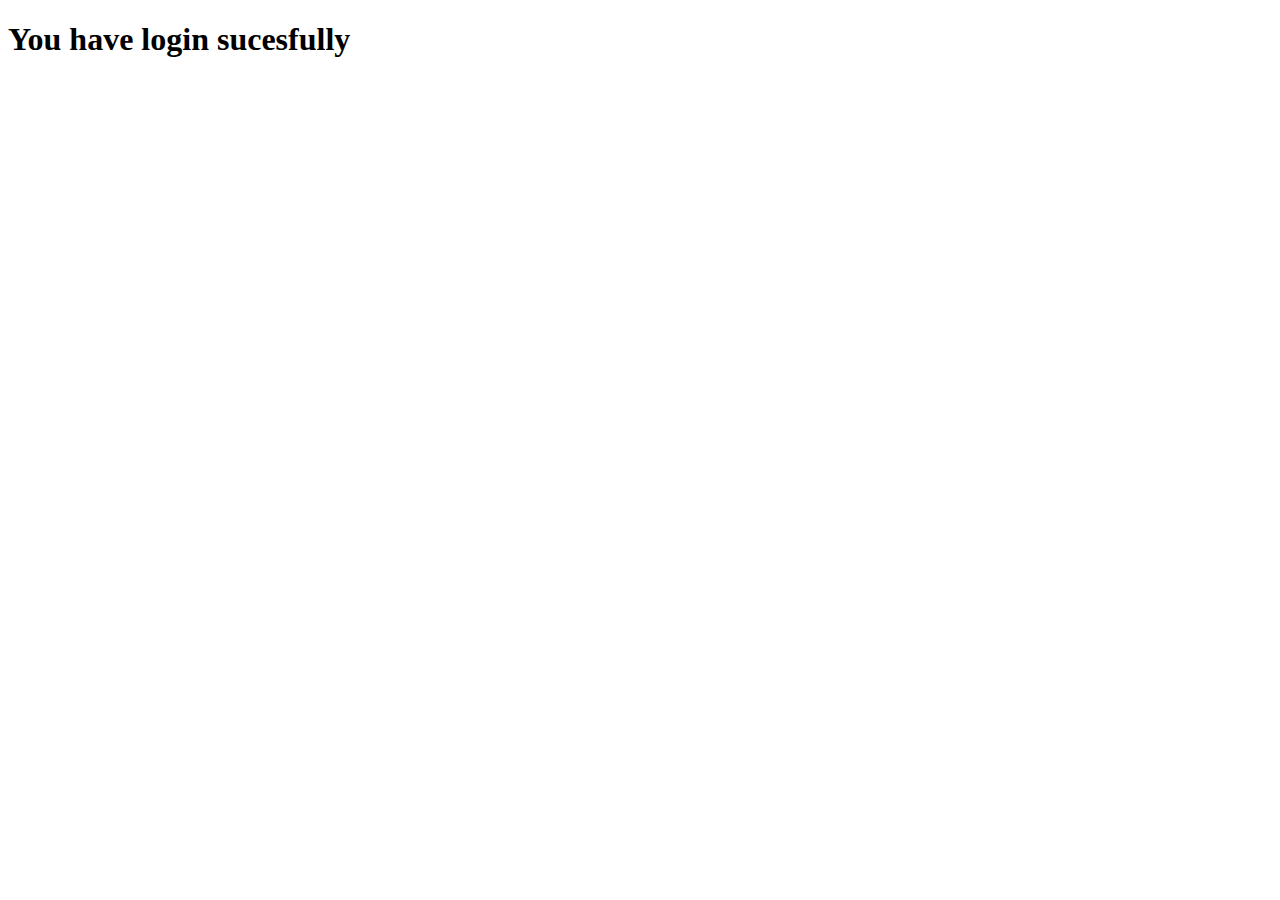
<file: su.html>
<!DOCTYPE html>
<html lang="en">
<head>
    <meta charset="UTF-8">
    <meta http-equiv="X-UA-Compatible" content="IE=edge">
    <meta name="viewport" content="width=device-width, initial-scale=1.0">
    <title>Document</title>
</head>
<body>
    <h1>You have login sucesfully</h1>
</body>
</html>
</file>
